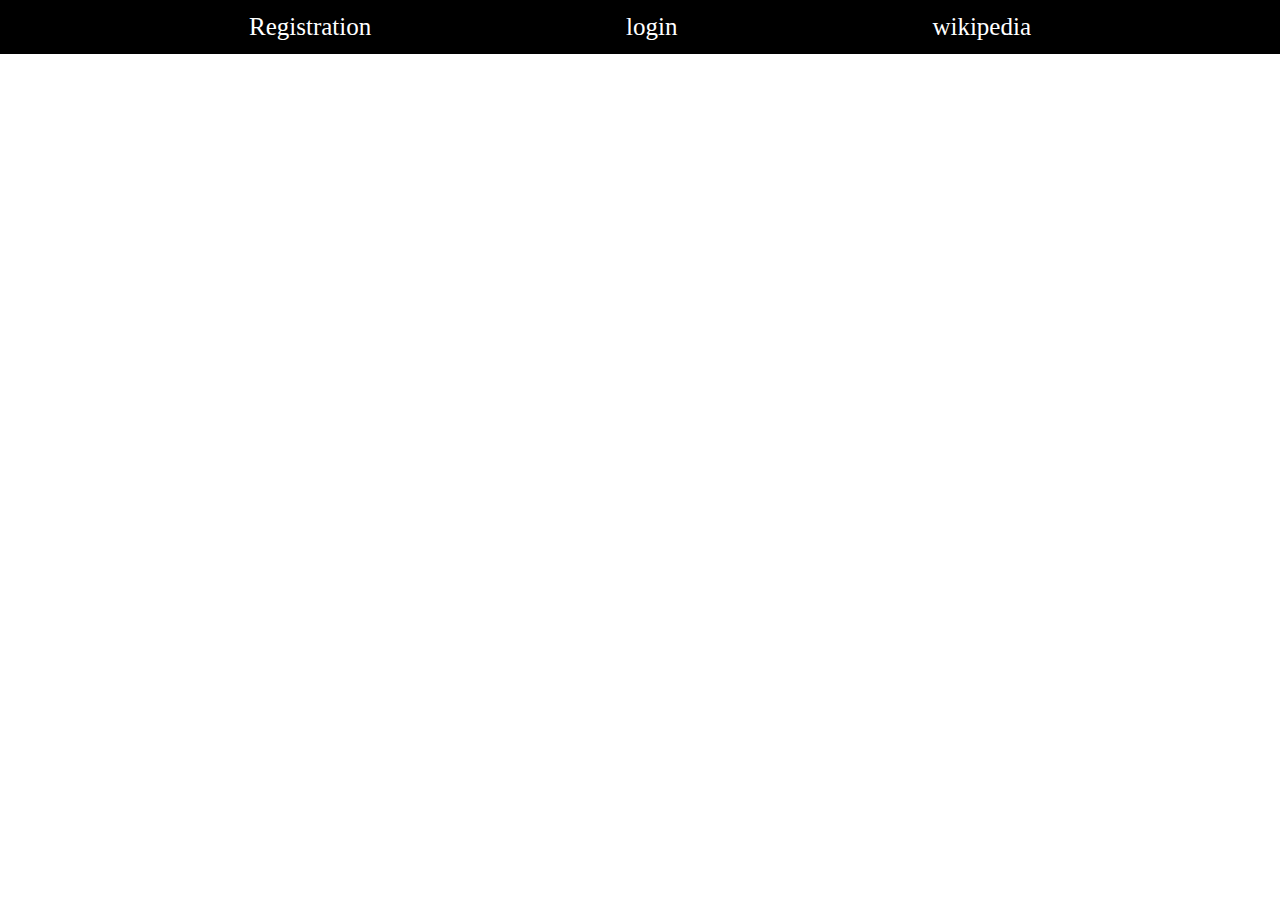
<file: index.html>
<!DOCTYPE html>
<html>
<head>
	<title></title>
  <link rel="stylesheet" type="text/css" href="navigation.css">
</head>
<body>
     <nav class="navbar">
      <a href="Registration.html">Registration</a>
      <a href="login.html">login</a>
      <a href="wikipedia.html">wikipedia</a>
    </nav>
</body>
</html>
</file>
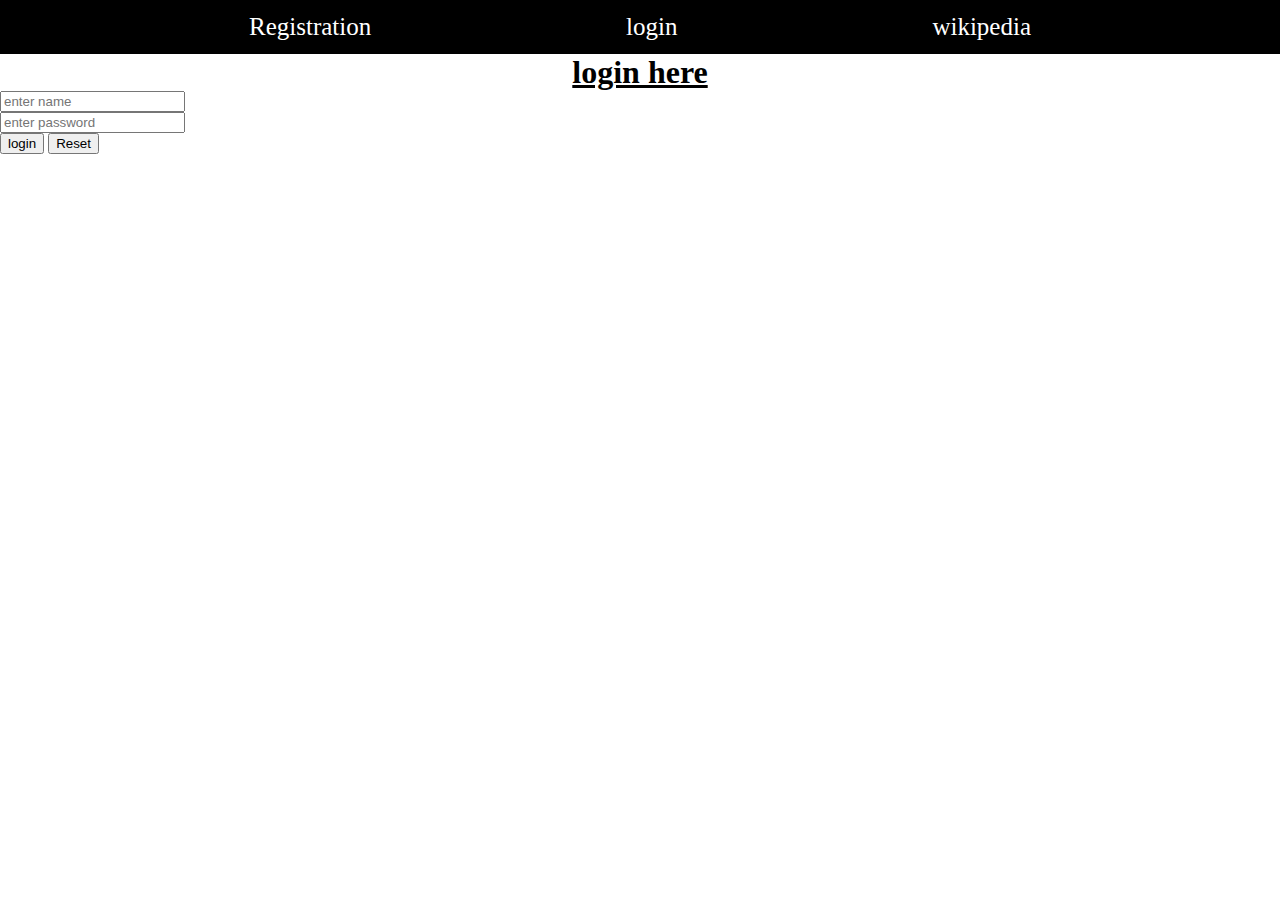
<file: login.html>
<!DOCTYPE html>
<html>
<head>
	<title>login form</title>
	<link rel="stylesheet" type="text/css" href="navigation.css">
	<style type="text/css">
body{
	background-image: url(https://images.unsplash.com/reserve/bOvf94dPRxWu0u3QsPjF_tree.jpg?ixlib=rb-1.2.1&ixid=MnwxMjA3fDB8MHxzZWFyY2h8M3x8bmF0dXJhbHxlbnwwfHwwfHw%3D&w=1000&q=80);
	background-size: 100%;
	background-repeat: no-repeat;
}
.input{
	margin-left: 77%;
	border:10px red;
    width:200%;
    background-color: white;
    padding:3%;
    position:fixed;
}
.login{
	margin-right:90%;
	padding: 1%;
}
  .input p {
  	padding: 1%;
  }
</style>

	<nav class="navbar">
		<a href="Registration.html">Registration</a>
		<a href="login.html">login</a>
		<a href="wikipedia.html">wikipedia</a>
	</nav>
	<form action="wikipedia.html">
		<u><center><h1><p>login here</p></h1></center></u>
		<p><input type="name" placeholder="enter name"></p>
		<p><input type="password" placeholder="enter password"></p>
		<p>
		<button>login</button>
		<input type="reset"/>
		</p>
	</form>
</body>
</html>
</file>
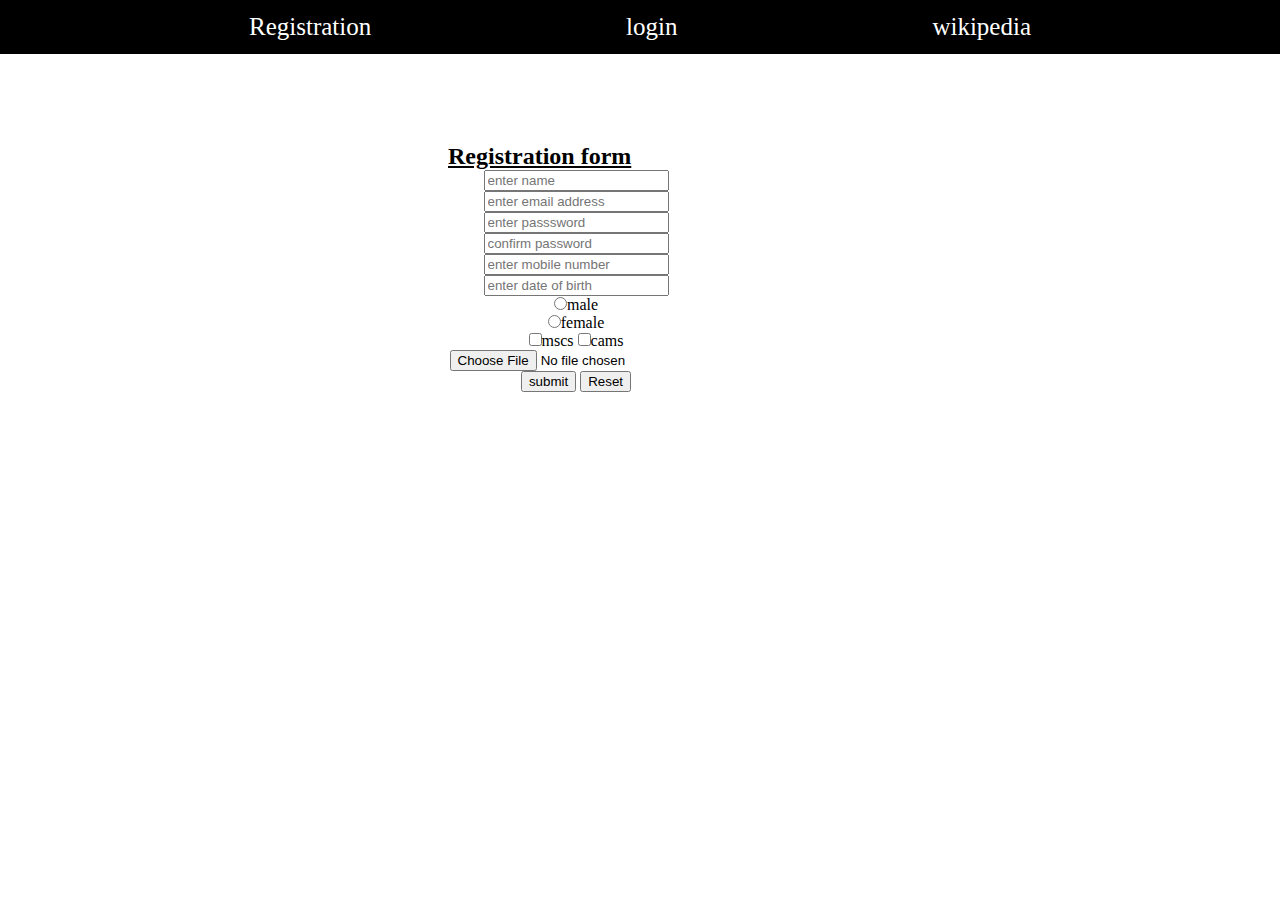
<file: Registration.html>
<!DOCTYPE html>
<html>
<head>
	<title>Registration form</title>
  <link rel="stylesheet" type="text/css" href="navigation.css">
</head>
 <style type="text/css">
   body{
         background-image: url(https://images.unsplash.com/photo-1522441815192-d9f04eb0615c?ixlib=rb-1.2.1&ixid=MnwxMjA3fDB8MHxwaG90by1wYWdlfHx8fGVufDB8fHx8&auto=format&fit=crop&w=327&q=80);
        background-repeat: no-repeat;
        background-size: 100%;
      }
      .register{
        margin-left: 20%;
        padding: 5%;
     }
       .input{
         border-radius: 50px;
         margin-left: 30%;
         border: 50px darkblue;
         width : 20%;
         padding: 5%;
         background-image: url(https://images.unsplash.com/photo-1507525428034-b723cf961d3e?ixlib=rb-4.0.3&ixid=MnwxMjA3fDB8MHxwaG90by1wYWdlfHx8fGVufDB8fHx8&auto=format&fit=crop&w=873&q=80);
         background-repeat: no-repeat;

   }
 </style>
  <nav class="navbar">
    <a href="Registration.html">Registration</a>
    <a href="login.html">login</a>
    <a href="wikipedia.html">wikipedia</a>
  </nav>
	<u>
    <div class="input">
      <h2 class="register"
  <center><h2>Registration form</h2></center></u>
	<form action="login.html">
	<p><center><input type="name" placeholder="enter name"/></p></center>
	<p><center><input type="email"placeholder="enter email address"/></p></center>
	<p><center><input type="password"placeholder="enter passsword"/></p></center>
	<p><center><input type="confirm password"placeholder="confirm password"/></p></center>
	<p><center><input type="mobile number"placeholder="enter mobile number"/></p></center>
	<p><center><input type="date of birth"placeholder="enter date of birth"/></p></center>
	<p><center><input type="radio"value="male"name="gender"/>male
    <p><center><input type="radio"value="female"name="gender"/>female
    </p>
    <P>
      <input type="checkbox"value="mscs">mscs
      <input type="checkbox"value="cams">cams
      </P>
      <p><input type="file"/></p>
      <p>
      	<button>submit</button>
      	<input type="reset"/>
      </p>	
   </form>
</body>
</html>
</file>
<file: navigation.css>
*{
	margin:0%;
}
		.navbar{
			background-color: black;
			padding: 1%;
			color: white;
			text-align: center;
		}
		.navbar a{
			margin: 10%;
			color: white;
			font-size: 25px;
			text-decoration:none;
		}
</file>
